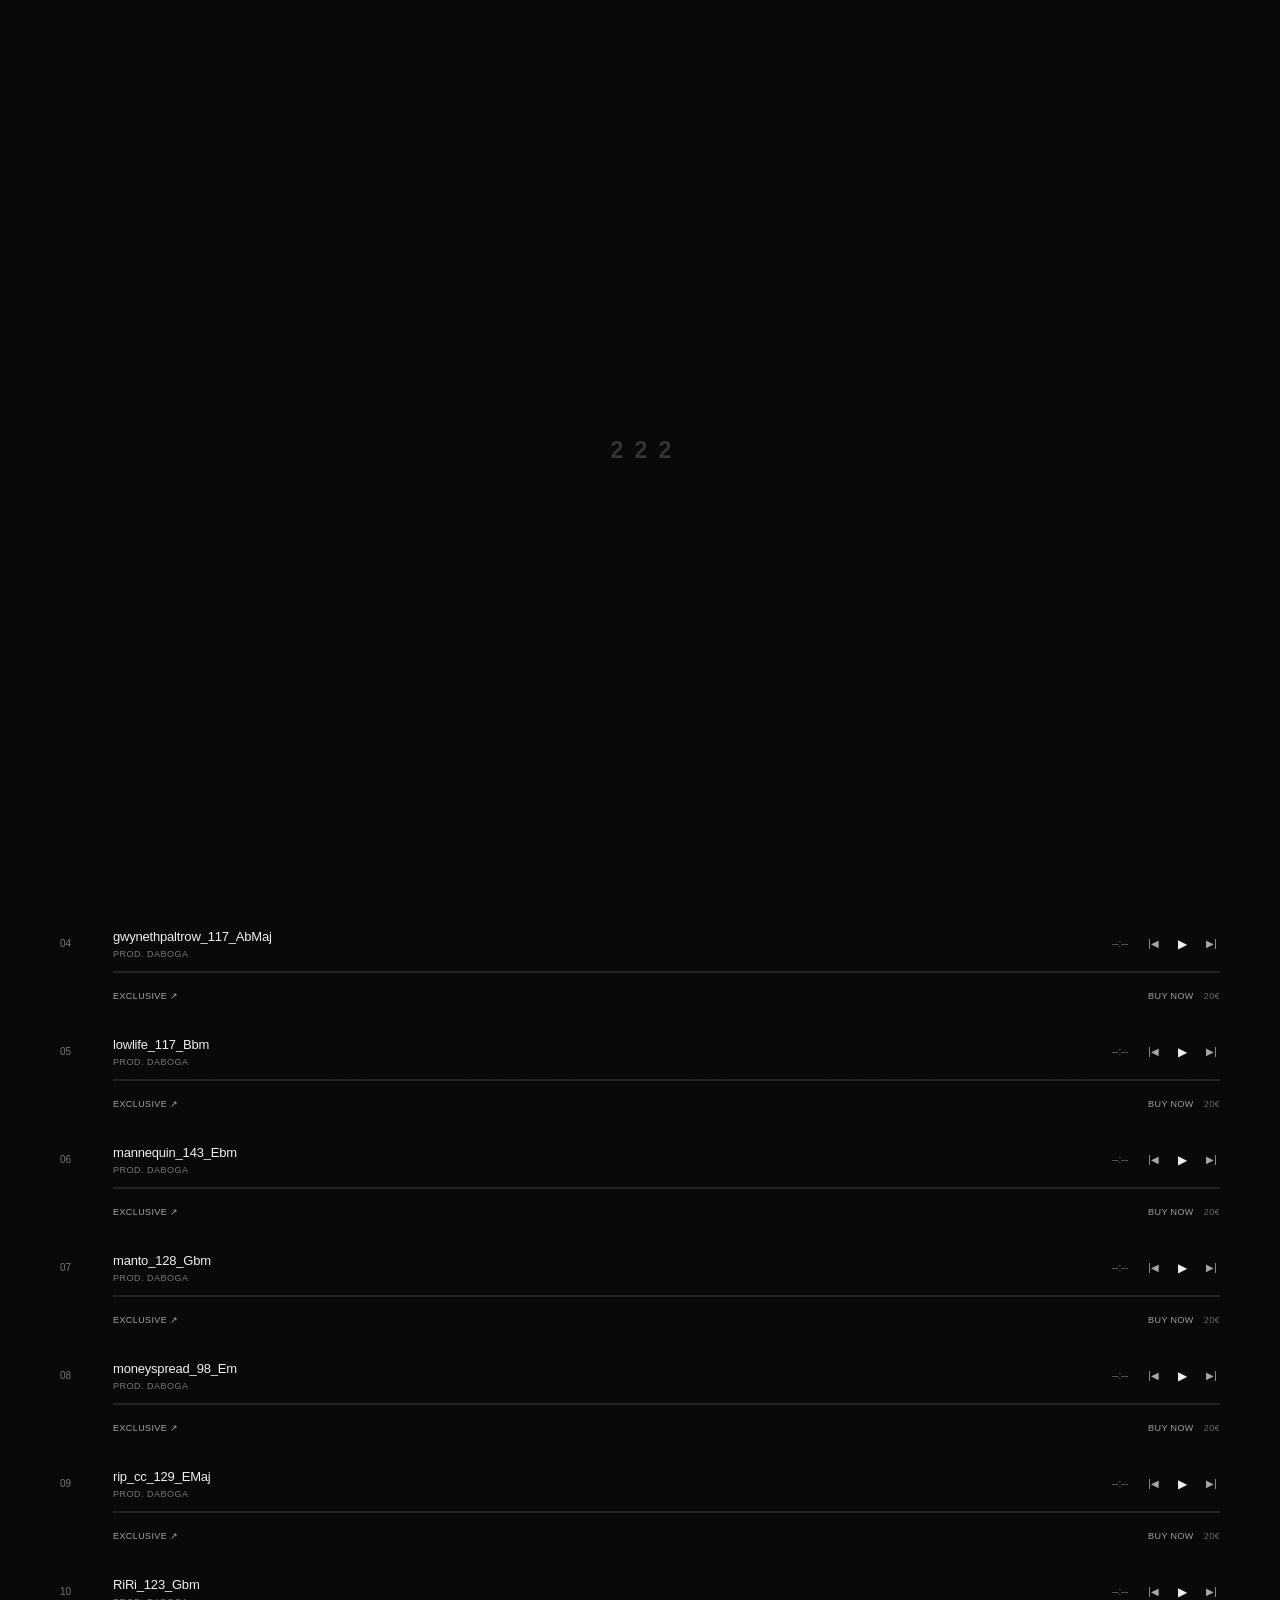
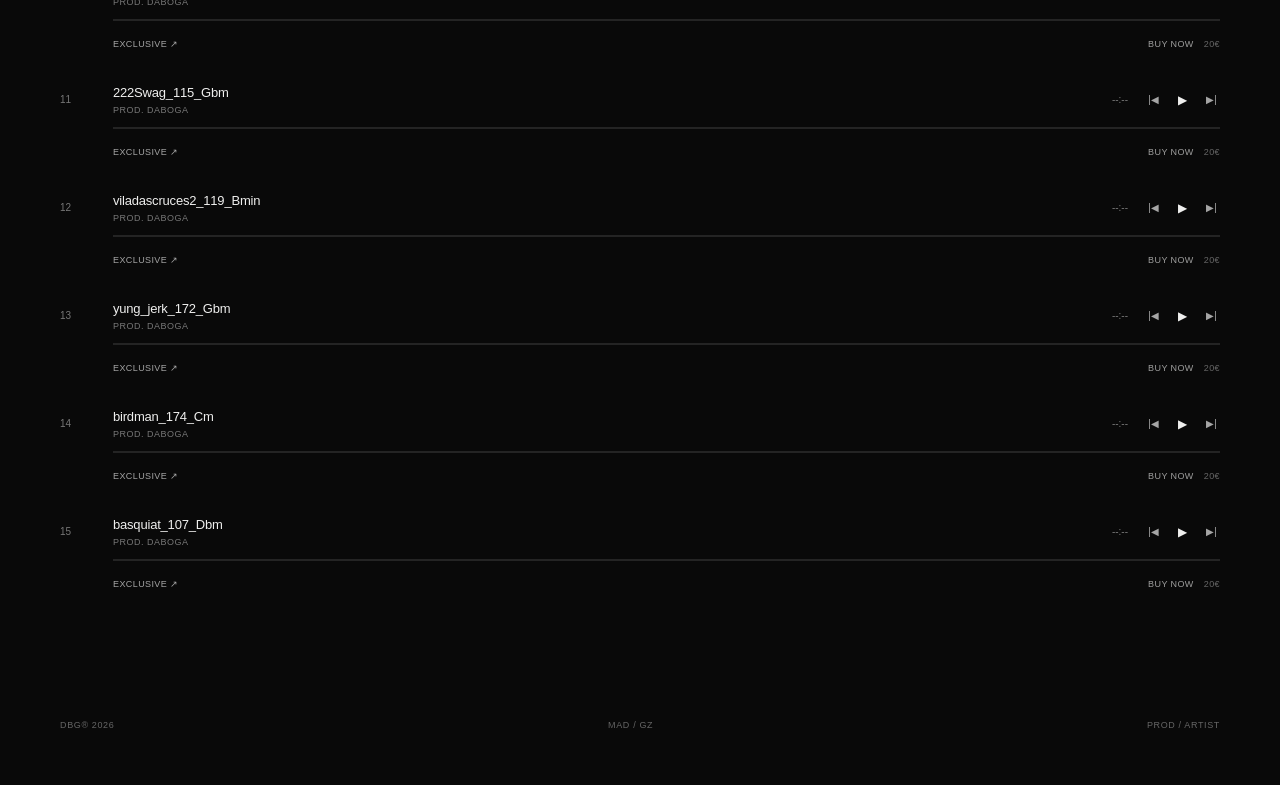
<file: beatmaking.html>
<!DOCTYPE html> 
<html lang="es">
<head>
  <meta charset="UTF-8">
  <meta name="viewport" content="width=device-width, initial-scale=1.0">
  <meta name="theme-color" content="#090909">
  <meta name="description" content="DABOGA® Beatmaking — Sounds, instrumentals and digital products.">
  <title>BEATMAKING — DABOGA®</title>

  <link rel="stylesheet" href="beatmaking.css">
  <link rel="stylesheet" href="site-loader.css">
</head>

<body class="beatmaking-page" data-section="beatmaking">

  <!-- GLOBAL LOADING SCREEN -->
  <div
    class="loading-screen"
    id="loadingScreen"
    aria-label="Loading"
    aria-hidden="false"
  >
    <div class="loading-numbers">
      <span>2</span>
      <span>2</span>
      <span>2</span>
    </div>
  </div>

  <main class="beatmaking">

    <!-- HEADER -->
    <header class="bm-header">
      <a href="index.html" class="bm-back">
        <span class="back-arrow">←</span>
        <span>EXIT</span>
      </a>

      <div class="bm-header-title">
        DABOGA® <span>/</span> BEATMAKING
      </div>

      <div class="bm-header-right">
        <span>DBG® 2026</span>
      </div>
    </header>

    <!-- GLOBAL NAVIGATION -->
    <nav class="site-navigation" aria-label="Main navigation">
      <a href="index.html">HOME</a>
      <a href="music.html">MUSIC</a>
      <a href="#" class="nav-unavailable" aria-disabled="true" data-unavailable="ARCHIVE">ARCHIVE</a>
      <a href="beatmaking.html" class="current" aria-current="page">BEATMAKING</a>
      <a href="daboga.html">DABOGA</a>
    </nav>

    <!-- MAIN CONTENT -->
    <section class="bm-content">

      <div class="bm-intro">
        <div class="bm-eyebrow">DIGITAL PRODUCT ARCHIVE / 001</div>
        <h1>BEATMAKING<span>®</span></h1>
        <div class="bm-subtitle">SOUNDS / INSTRUMENTALS / MATERIAL</div>
      </div>

      <!-- CATEGORY NAVIGATION -->
      <nav class="category-nav" aria-label="Product categories">
        <button class="category-button active" data-category="beats">
          BEATS <span>15</span>
        </button>
        <button class="category-button" data-category="loops">
          LOOPS <span>09</span>
        </button>
        <button class="category-button" data-category="serum">
          SERUM KIT <span>01</span>
        </button>
        <button class="category-button" data-category="oneshot">
          ONESHOT KIT <span>01</span>
        </button>
      </nav>

      <!-- BEATS -->
      <section class="category-panel active" id="panel-beats">
        <div class="section-heading">
          <div>
            <div class="section-index">01 / INSTRUMENTALS</div>
            <h2>BEATS</h2>
          </div>
          <button class="info-button" data-info="beats" aria-label="Beat purchase information">
            INFO<span>!</span>
          </button>
        </div>

        <div class="product-list" id="beatsContainer"></div>
      </section>

      <!-- LOOPS -->
      <section class="category-panel" id="panel-loops">
        <div class="section-heading">
          <div>
            <div class="section-index">02 / AUDIO MATERIAL</div>
            <h2>LOOPS</h2>
          </div>
          <button class="info-button" data-info="loops" aria-label="Loop purchase information">
            INFO<span>!</span>
          </button>
        </div>

        <div class="product-list" id="loopsContainer"></div>
      </section>

      <!-- SERUM KIT -->
      <section class="category-panel" id="panel-serum">
        <div class="section-heading">
          <div>
            <div class="section-index">03 / SYNTHESIS</div>
            <h2>SERUM KIT</h2>
          </div>
          <button class="info-button" data-info="serum" aria-label="Serum kit purchase information">
            INFO<span>!</span>
          </button>
        </div>

        <div class="kit-card">
          <div class="kit-visual">
            <img src="images/ETHERKITT_COVER.png" alt="ETHERKITT cover">
          </div>
          <div class="kit-description">
            <div class="kit-label">DIGITAL PRESET COLLECTION / SERUM 2</div>
            <h3>ETHERKITT [SERUM 2]</h3>
            <p>17 PRESETS / SERUM 2</p>
            <div class="kit-price">4,99€</div>
          </div>
          <div class="kit-action">
            <button class="buy-button" disabled>BUY NOW <span>4,99€</span></button>
            <div class="kit-note">NO PREVIEW AVAILABLE</div>
          </div>
        </div>

        <div class="kit-footnote">
          <span>FORMAT / SERUM 2 PRESETS</span>
          <span>1 FILE(S) / DIGITAL DOWNLOAD</span>
        </div>
      </section>

      <!-- ONESHOT KIT -->
      <section class="category-panel" id="panel-oneshot">
        <div class="section-heading">
          <div>
            <div class="section-index">04 / SAMPLE COLLECTION</div>
            <h2>ONESHOT KIT</h2>
          </div>
          <button class="info-button" data-info="oneshot" aria-label="Oneshot kit purchase information">
            INFO<span>!</span>
          </button>
        </div>

        <div class="kit-card">
          <div class="kit-visual">
            <img src="images/22YRS_COVER.jpeg" alt="22YRS Oneshot Kit cover">
          </div>
          <div class="kit-description">
            <div class="kit-label">DIGITAL SAMPLE COLLECTION</div>
            <h3>22YRS ONESHOT KITT</h3>
            <p>35 WAV FILES / ZIP</p>
            <div class="kit-price">4,99€</div>
          </div>
          <div class="kit-action">
            <button class="buy-button" disabled>BUY NOW <span>4,99€</span></button>
            <div class="kit-note">NO PREVIEW AVAILABLE</div>
          </div>
        </div>

        <div class="kit-footnote">
          <span>FORMAT / WAV</span>
          <span>ZIP / DIGITAL DOWNLOAD</span>
        </div>
      </section>

      <!-- BOTTOM INFORMATION -->
      <div class="bm-bottom">
        <span>DBG® 2026</span>
        <span>MAD / GZ</span>
        <span>PROD / ARTIST</span>
      </div>

    </section>
  </main>

  <!-- INFO POPUP -->
  <div class="info-overlay" id="infoOverlay" aria-hidden="true">
    <section
      class="info-window"
      role="dialog"
      aria-modal="true"
      aria-labelledby="infoTitle"
    >
      <div class="window-titlebar">
        <span id="infoTitle">DABOGA® / INFORMATION</span>
        <button class="window-close" id="closeInfo" aria-label="Close">×</button>
      </div>

      <div class="window-content">
        <div class="window-eyebrow">PURCHASE INFORMATION / 001</div>
        <div id="infoBody"></div>
        <div class="window-footer">
          <span>DBG® DIGITAL ARCHIVE</span>
          <button id="confirmInfo">CLOSE</button>
        </div>
      </div>
    </section>
  </div>

  <!-- INTERFACE INTERACTIONS -->
  <script src="beatmaking.js"></script>

  <!-- GLOBAL LOADER -->
  <script src="site-loader.js"></script>

</body>
</html>
</file>
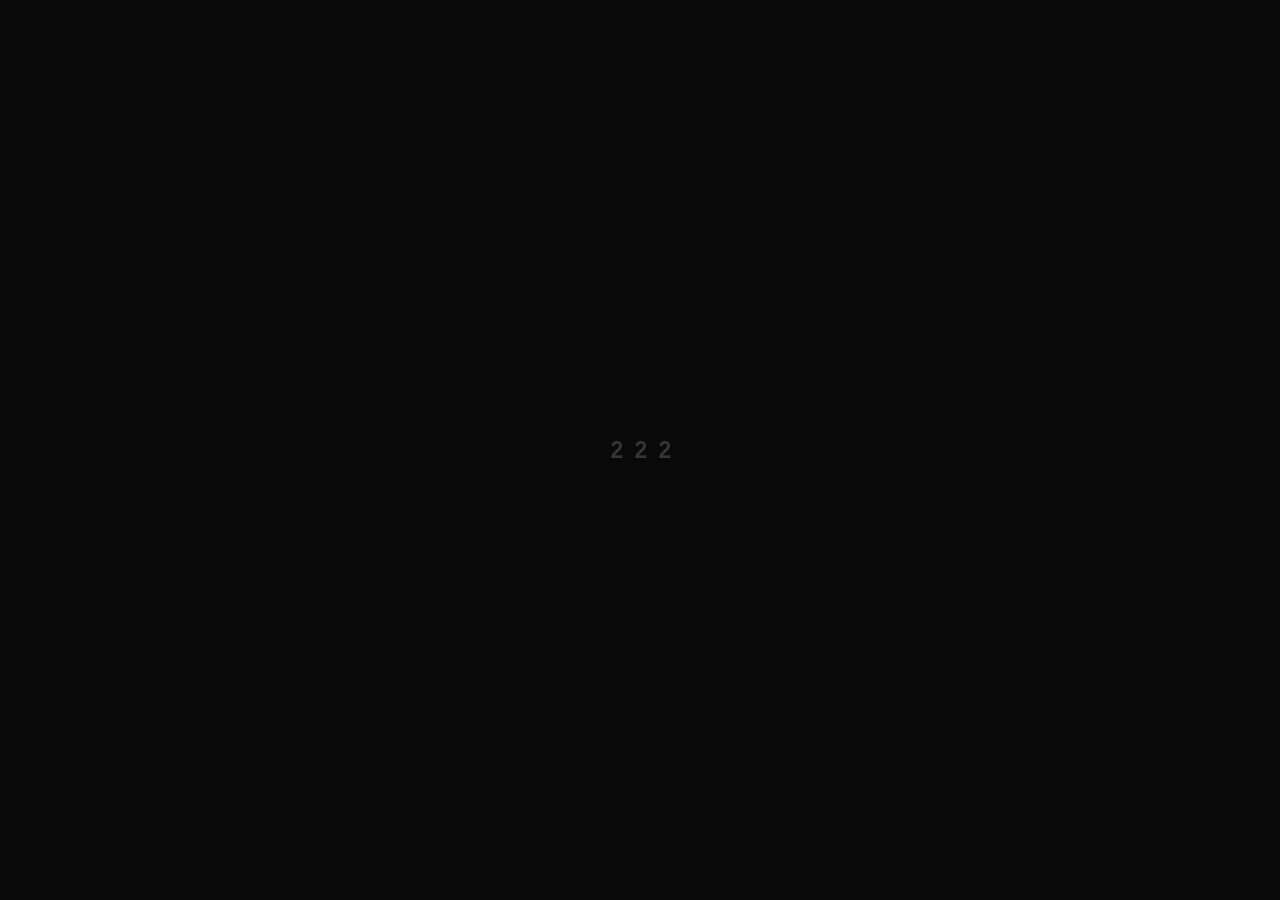
<file: daboga.html>
<!DOCTYPE html>
<html lang="es">
<head>
  <meta charset="UTF-8">
  <meta name="viewport" content="width=device-width, initial-scale=1.0">
  <meta name="theme-color" content="#090909">

  <title>DABOGA®</title>

  <link rel="stylesheet" href="style.css">
  <link rel="stylesheet" href="daboga.css">
  <link rel="stylesheet" href="site-loader.css">
</head>

<body data-section="daboga">

  <!-- PANTALLA DE CARGA -->
  <div
    class="loading-screen"
    id="loadingScreen"
    aria-label="Loading"
    aria-hidden="false"
  >
    <div class="loading-numbers" aria-hidden="true">
      <span>2</span>
      <span>2</span>
      <span>2</span>
    </div>
  </div>

  <div class="site profile-site">

    <!-- NAVEGACIÓN PRINCIPAL -->
    <nav class="nav" aria-label="Navegación principal">

      <div class="nav-links">

        <a href="index.html">HOME</a>

        <a href="#" aria-disabled="true" tabindex="-1">MUSIC</a>

        <a href="#" aria-disabled="true" tabindex="-1">ARCHIVE</a>

        <a href="beatmaking.html">BEATMAKING</a>

        <a
          href="daboga.html"
          class="active"
          aria-current="page"
        >DABOGA</a>

      </div>

      <div class="nav-mark" aria-hidden="true">®</div>

    </nav>

    <!-- PERFIL DEL ARTISTA -->
    <main class="profile-main">

      <section class="artist-profile" aria-label="Perfil de DaBoga">

        <div class="profile-photo-wrap">

          <img
            class="profile-photo"
            src="images/DABOGA_PROFILEPIC.jpeg"
            alt="Retrato de DaBoga en blanco y negro"
          >

        </div>

        <div class="profile-copy">

          <h1 class="profile-title">
            DABOGA<span>®</span>
          </h1>

          <p class="artist-bio">
            DaBoga es un artista y productor madrileño con raíces gallegas
            en activo desde principios de 2023. Temas como el amor, la
            nostalgia o la moda se han ido transformando a lo largo de
            proyectos casi autobiográficos en los que el digicore, el
            rage y el cloudrap se solapan para dar cabida a un espacio
            sonoro que hoy es su identidad.
          </p>

          <section class="profile-socials" aria-label="Música y redes">

            <a
              class="social-link"
              href="https://open.spotify.com/intl-es/artist/4sbotutl9AMCFZ6qiC0CzH?si=Byosd8zjRayhvWLXfHbSRw"
              aria-label="Escuchar DaBoga en Spotify"
              target="_blank"
              rel="noopener noreferrer"
            >
              <img src="images/SPOTIFY_LOGO.jpg" alt="Spotify">
            </a>

            <a
              class="social-link"
              href="https://www.instagram.com/burberryangel_/"
              aria-label="Seguir a DaBoga en Instagram"
              target="_blank"
              rel="noopener noreferrer"
            >
              <img src="images/INSTAGRAM_LOGO.jpg" alt="Instagram">
            </a>

          </section>

        </div>

      </section>

    </main>

    <!-- INFORMACIÓN INFERIOR -->
    <footer class="bottom-info" aria-label="Información">

      <span>DBG® 2026</span>

      <span>MAD / GZ</span>

      <span>PROD / ARTIST</span>

    </footer>

  </div>

  <script src="site-loader.js"></script>

</body>
</html>
</file>
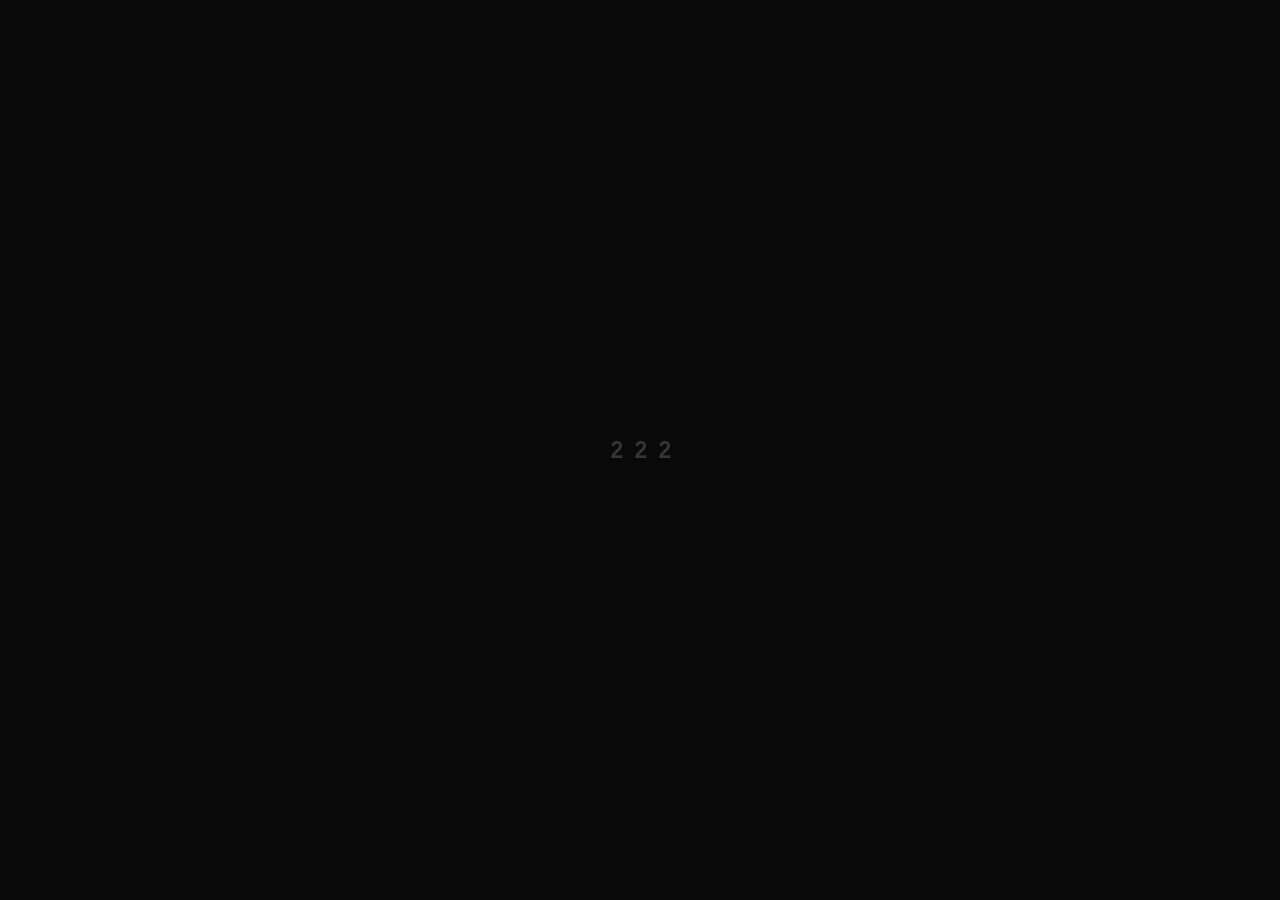
<file: music.html>
<!DOCTYPE html>
<html lang="es">

<head>
    <meta charset="UTF-8">
    <meta name="viewport" content="width=device-width, initial-scale=1.0">
    <meta name="theme-color" content="#090909">
    <meta name="description" content="DABOGA® MUSIC — White Bronco.">

    <title>MUSIC — DABOGA®</title>

    <link rel="stylesheet" href="style.css">
    <link rel="stylesheet" href="music.css">
    <link rel="stylesheet" href="site-loader.css">
</head>

<body class="music-page" data-section="music">

    <!-- GLOBAL LOADER -->
    <div
        class="loading-screen is-pending"
        id="loadingScreen"
        aria-label="Loading"
        aria-hidden="true"
    >
        <div class="loading-numbers" aria-hidden="true">
            <span>2</span>
            <span>2</span>
            <span>2</span>
        </div>
    </div>

    <div class="site">

        <!-- GLOBAL NAVIGATION -->
        <nav class="nav" aria-label="Navegación principal">

            <div class="nav-links">

                <a href="index.html">HOME</a>

                <a href="music.html" class="active" aria-current="page">MUSIC</a>

                <a
                    href="#"
                    class="nav-unavailable"
                    aria-disabled="true"
                    tabindex="-1"
                    data-unavailable="ARCHIVE"
                >ARCHIVE</a>

                <a href="beatmaking.html">BEATMAKING</a>

                <a href="daboga.html">DABOGA</a>

            </div>

            <div class="nav-mark" aria-hidden="true">®</div>

        </nav>

        <!-- MUSIC CONTENT -->
        <main class="music-content">

            <header class="music-heading">
                <span>MUSIC / 001</span>
                <span>DABOGA® RELEASES</span>
            </header>

            <section class="release">

                <!-- COVER -->
                <div class="release-cover">
                    <img
                        src="images/WHITEBRONCO_COVER.jpeg"
                        alt="White Bronco — Single cover"
                    >
                </div>

                <!-- RELEASE INFORMATION -->
                <div class="release-information">

                    <div class="release-eyebrow">
                        UPCOMING RELEASE / 001
                    </div>

                    <a
                        class="release-title"
                        href="https://distrokid.com/hyperfollow/daboga/white-bronco-2?ref=release"
                        target="_blank"
                        rel="noopener noreferrer"
                        aria-label="Pre-save White Bronco by DaBoga, F€NT and Keruviin"
                    >
                        <h1>White Bronco</h1>
                        <span class="release-artists">
                            DaBoga, F€NT, Keruviin ↗
                        </span>
                    </a>

                    <div class="release-divider"></div>

                    <!-- RELEASE CALENDAR -->
                    <div class="release-calendar">

                        <div class="calendar-heading">
                            <span>NOVEMBER</span>
                            <span>2026</span>
                        </div>

                        <div class="calendar-grid calendar-weekdays">
                            <span>M</span>
                            <span>T</span>
                            <span>W</span>
                            <span>T</span>
                            <span>F</span>
                            <span>S</span>
                            <span>S</span>
                        </div>

                        <div class="calendar-grid calendar-days">

                            <span class="empty"></span>
                            <span class="empty"></span>
                            <span class="empty"></span>
                            <span class="empty"></span>
                            <span class="empty"></span>
                            <span class="empty"></span>
                            <span>1</span>

                            <span>2</span>
                            <span>3</span>
                            <span>4</span>
                            <span>5</span>
                            <span>6</span>
                            <span>7</span>
                            <span>8</span>

                            <span>9</span>
                            <span>10</span>
                            <span>11</span>
                            <span>12</span>
                            <span>13</span>
                            <span>14</span>
                            <span>15</span>

                            <span>16</span>
                            <span>17</span>
                            <span>18</span>
                            <span>19</span>
                            <span class="release-day" aria-label="20 November, release date">20</span>
                            <span>21</span>
                            <span>22</span>

                            <span>23</span>
                            <span>24</span>
                            <span>25</span>
                            <span>26</span>
                            <span>27</span>
                            <span>28</span>
                            <span>29</span>

                            <span>30</span>

                        </div>

                    </div>

                    <div class="release-date-label">
                        OUT NOVEMBER 20, 2026
                    </div>

                </div>

            </section>

            <footer class="music-footer">
                <span>DBG® 2026</span>
                <span>MAD / GZ</span>
                <span>PROD / ARTIST</span>
            </footer>

        </main>

    </div>

    <!-- ARCHIVE BLOCKING -->
    <script>
        document.querySelectorAll(".nav-unavailable").forEach(link => {
            link.addEventListener("click", event => {
                event.preventDefault();
            });
        });
    </script>

    <!-- GLOBAL LOADER -->
    <script src="site-loader.js"></script>

</body>
</html>
</file>
<file: beatmaking.css>
/* =========================================================
   DABOGA® — BEATMAKING 
   Visual system
   ========================================================= */

/* RESET */

*,
*::before,
*::after {
  box-sizing: border-box;
}

html {
  min-height: 100%;
  background: #090909;
  scroll-behavior: smooth;
}

body {
  margin: 0;
  min-width: 320px;
  min-height: 100vh;
  overflow-x: hidden;
  background: #090909;
  color: #efefee;
  font-family: "Arial Narrow", "Archivo Narrow", Arial, sans-serif;
  -webkit-font-smoothing: antialiased;
}

button,
a {
  font: inherit;
}

button {
  color: inherit;
}

a {
  color: inherit;
  text-decoration: none;
}

button:focus-visible,
a:focus-visible {
  outline: 1px solid #efefee;
  outline-offset: 5px;
}

/* =========================================================
   MAIN BACKGROUND
   ========================================================= */

.beatmaking {
  position: relative;
  isolation: isolate;
  min-height: 100vh;
  background: #090909;
}

.beatmaking::before {
  content: "";
  position: fixed;
  inset: -20%;
  z-index: -1;
  pointer-events: none;
  opacity: .025;
  background-image: url("data:image/svg+xml,%3Csvg viewBox='0 0 180 180' xmlns='http://www.w3.org/2000/svg'%3E%3Cfilter id='n'%3E%3CfeTurbulence type='fractalNoise' baseFrequency='.72' numOctaves='3' stitchTiles='stitch'/%3E%3C/filter%3E%3Crect width='100%25' height='100%25' filter='url(%23n)' opacity='.55'/%3E%3C/svg%3E");
  background-size: 180px 180px;
}

/* =========================================================
   HEADER
   ========================================================= */

.bm-header {
  position: relative;
  z-index: 10;
  width: 100%;
  min-height: 66px;
  display: grid;
  grid-template-columns: 1fr 1fr 1fr;
  align-items: center;
  padding: 0 4vw;
}

.bm-back {
  display: inline-flex;
  align-items: center;
  gap: 9px;
  width: max-content;
  color: #efefee;
  font-size: 11px;
  font-weight: 500;
  letter-spacing: .025em;
  opacity: .75;
  transition: opacity .2s ease;
}

.bm-back:hover {
  opacity: 1;
}

.back-arrow {
  font-size: 16px;
}

.bm-header-title {
  justify-self: center;
  color: #efefee;
  font-size: 12px;
  font-weight: 600;
  letter-spacing: -.035em;
  white-space: nowrap;
}

.bm-header-title span {
  padding: 0 4px;
  opacity: .45;
}

.bm-header-right {
  justify-self: end;
  color: #efefee;
  font-size: 10px;
  letter-spacing: .04em;
  opacity: .55;
}

/* =========================================================
   GLOBAL NAVIGATION
   ========================================================= */

.site-navigation {
  position: relative;
  z-index: 10;
  display: flex;
  align-items: center;
  justify-content: center;
  flex-wrap: wrap;
  gap: clamp(18px, 3.2vw, 44px);
  width: 100%;
  padding: 13px 4vw 22px;
}

.site-navigation a {
  position: relative;
  color: #efefee;
  font-size: 11px;
  font-weight: 500;
  letter-spacing: -.015em;
  opacity: .55;
  transition: opacity .2s ease;
}

.site-navigation a:hover,
.site-navigation a.current {
  opacity: 1;
}

.site-navigation a.current::after {
  content: "";
  position: absolute;
  left: 0;
  right: 0;
  bottom: -6px;
  height: 1px;
  background: #efefee;
}

.site-navigation .nav-unavailable {
  cursor: default;
  opacity: .28;
}

/* =========================================================
   CONTENT
   ========================================================= */

.bm-content {
  width: min(100% - 8vw, 1160px);
  margin: 0 auto;
  padding: 58px 0 35px;
}

.bm-intro {
  margin-bottom: 54px;
}

.bm-eyebrow {
  margin-bottom: 17px;
  color: #858585;
  font-size: 10px;
  font-weight: 500;
  letter-spacing: .11em;
}

.bm-intro h1 {
  margin: 0;
  color: #efefee;
  font-size: clamp(58px, 10vw, 132px);
  font-weight: 600;
  line-height: .78;
  letter-spacing: -.095em;
}

.bm-intro h1 span {
  display: inline-block;
  margin-left: 5px;
  font-size: .25em;
  vertical-align: top;
  letter-spacing: -.02em;
}

.bm-subtitle {
  margin-top: 22px;
  color: #777;
  font-size: 10px;
  letter-spacing: .09em;
}

/* =========================================================
   CATEGORY NAVIGATION
   ========================================================= */

.category-nav {
  display: flex;
  align-items: center;
  flex-wrap: wrap;
  gap: 12px 30px;
  margin-bottom: 65px;
}

.category-button {
  position: relative;
  padding: 8px 0;
  border: 0;
  background: transparent;
  color: #777;
  font-size: 11px;
  font-weight: 500;
  letter-spacing: .015em;
  cursor: pointer;
  transition: color .2s ease;
}

.category-button span {
  margin-left: 4px;
  color: #626262;
  font-size: 9px;
}

.category-button:hover,
.category-button.active {
  color: #efefee;
}

.category-button.active span {
  color: #efefee;
}

/* =========================================================
   CATEGORY PANELS
   ========================================================= */

.category-panel {
  display: none;
  animation: panelAppear .35s ease both;
}

.category-panel.active {
  display: block;
}

@keyframes panelAppear {
  from {
    opacity: 0;
    transform: translateY(5px);
  }

  to {
    opacity: 1;
    transform: translateY(0);
  }
}

/* =========================================================
   SECTION HEADINGS
   ========================================================= */

.section-heading {
  display: flex;
  align-items: flex-end;
  justify-content: space-between;
  gap: 20px;
  margin-bottom: 42px;
}

.section-index {
  margin-bottom: 10px;
  color: #777;
  font-size: 10px;
  letter-spacing: .09em;
}

.section-heading h2 {
  margin: 0;
  color: #efefee;
  font-size: clamp(30px, 5vw, 53px);
  font-weight: 600;
  line-height: .9;
  letter-spacing: -.07em;
}

.info-button {
  padding: 8px 0;
  border: 0;
  background: transparent;
  color: #efefee;
  font-size: 11px;
  letter-spacing: .035em;
  cursor: pointer;
  opacity: .7;
  transition: opacity .2s ease;
}

.info-button:hover {
  opacity: 1;
}

.info-button span {
  margin-left: 2px;
}

/* =========================================================
   PRODUCT LIST
   ========================================================= */

.product-list {
  display: flex;
  flex-direction: column;
  width: 100%;
}

.beat-item,
.loop-item {
  position: relative;
  display: grid;
  grid-template-columns: 36px minmax(100px, 1fr) 58px auto;
  align-items: center;
  column-gap: 17px;
  row-gap: 12px;
  padding: 15px 0;
  transition: opacity .2s ease;
}

.beat-item:hover,
.loop-item:hover {
  opacity: .82;
}

.track-number {
  color: #777;
  font-size: 10px;
  font-variant-numeric: tabular-nums;
}

.track-content {
  min-width: 0;
}

.track-title {
  overflow: hidden;
  color: #efefee;
  font-size: 13px;
  font-weight: 500;
  letter-spacing: -.015em;
  text-overflow: ellipsis;
  white-space: nowrap;
}

.track-producer {
  margin-top: 5px;
  color: #777;
  font-size: 9px;
  letter-spacing: .055em;
}

.track-duration {
  color: #777;
  font-size: 10px;
  text-align: right;
  font-variant-numeric: tabular-nums;
}

.track-controls {
  display: flex;
  align-items: center;
  justify-content: flex-end;
  gap: 12px;
}

.player-control {
  display: inline-flex;
  align-items: center;
  justify-content: center;
  min-width: 17px;
  padding: 4px 0;
  border: 0;
  background: transparent;
  color: #a5a5a5;
  font-size: 10px;
  cursor: pointer;
  transition: color .2s ease, transform .2s ease;
}

.player-control:hover,
.player-control.is-playing {
  color: #fff;
}

.play-button {
  color: #efefee;
  font-size: 12px;
}

/* AUDIO PROGRESS */

.track-progress {
  grid-column: 2 / -1;
  width: 100%;
  height: 2px;
  overflow: hidden;
  background: rgba(239, 239, 238, .12);
  cursor: pointer;
}

.progress-fill {
  width: 0;
  height: 100%;
  background: #efefee;
  transition: width .1s linear;
}

/* =========================================================
   PRODUCT ACTIONS
   ========================================================= */

.track-actions {
  grid-column: 2 / -1;
  display: flex;
  align-items: center;
  justify-content: space-between;
  gap: 15px;
  min-height: 22px;
}

.exclusive-button {
  color: #a5a5a5;
  font-size: 9px;
  letter-spacing: .045em;
  transition: color .2s ease;
}

.exclusive-button:hover {
  color: #efefee;
}

.buy-button {
  display: inline-flex;
  align-items: center;
  gap: 10px;
  padding: 6px 0;
  border: 0;
  background: transparent;
  color: #efefee;
  font-size: 9px;
  letter-spacing: .045em;
  opacity: .65;
}

.buy-button span {
  color: #999;
}

.buy-button:disabled {
  cursor: not-allowed;
}

/* =========================================================
   KITS
   ========================================================= */

.kit-card {
  display: grid;
  grid-template-columns: minmax(110px, .7fr) minmax(180px, 1.7fr) auto;
  align-items: center;
  gap: 30px;
  padding: 28px 0;
}

.kit-visual {
  display: flex;
  align-items: center;
  justify-content: center;
  width: 100%;
  max-width: 190px;
  aspect-ratio: 1 / 1;
  overflow: hidden;
  background: #111;
  color: #efefee;
  font-size: clamp(28px, 5vw, 54px);
  font-weight: 600;
  letter-spacing: -.1em;
}

.kit-visual img {
  display: block;
  width: 100%;
  height: 100%;
  max-width: 100%;
  max-height: 100%;
  object-fit: cover;
  object-position: center;
}

.kit-description {
  min-width: 0;
}

.kit-label {
  margin-bottom: 13px;
  color: #777;
  font-size: 9px;
  letter-spacing: .075em;
}

.kit-description h3 {
  margin: 0 0 9px;
  color: #efefee;
  font-size: clamp(19px, 3vw, 27px);
  font-weight: 500;
  letter-spacing: -.045em;
}

.kit-description p {
  margin: 0;
  color: #888;
  font-size: 10px;
  letter-spacing: .04em;
}

.kit-price {
  margin-top: 19px;
  color: #efefee;
  font-size: 13px;
}

.kit-action {
  display: flex;
  flex-direction: column;
  align-items: flex-end;
  gap: 10px;
}

.kit-action .buy-button {
  padding: 10px 0;
}

.kit-note {
  color: #666;
  font-size: 8px;
  letter-spacing: .05em;
  text-align: right;
}

.kit-footnote {
  display: flex;
  justify-content: space-between;
  gap: 15px;
  margin-top: 24px;
  color: #666;
  font-size: 9px;
  letter-spacing: .055em;
}

/* =========================================================
   BOTTOM INFORMATION
   ========================================================= */

.bm-bottom {
  display: flex;
  align-items: center;
  justify-content: space-between;
  gap: 15px;
  margin-top: 95px;
  padding: 15px 0 20px;
  color: #666;
  font-size: 9px;
  letter-spacing: .07em;
}

/* =========================================================
   INFO WINDOW
   ========================================================= */

.info-overlay {
  position: fixed;
  inset: 0;
  z-index: 1000;
  display: flex;
  align-items: center;
  justify-content: center;
  padding: 22px;
  background: rgba(0, 0, 0, .76);
  opacity: 0;
  visibility: hidden;
  transition: opacity .2s ease, visibility .2s ease;
}

.info-overlay.is-open {
  opacity: 1;
  visibility: visible;
}

.info-window {
  width: min(100%, 510px);
  max-height: min(80vh, 650px);
  overflow: auto;
  background: #e9e9e9;
  color: #171717;
  box-shadow: 0 20px 80px rgba(0, 0, 0, .5);
  transform: translateY(8px);
  transition: transform .2s ease;
}

.info-overlay.is-open .info-window {
  transform: translateY(0);
}

.window-titlebar {
  display: flex;
  align-items: center;
  justify-content: space-between;
  min-height: 34px;
  padding: 0 12px;
  background: #d5d5d5;
  color: #222;
  font-family: Arial, sans-serif;
  font-size: 10px;
  font-weight: 600;
}

.window-close {
  display: flex;
  align-items: center;
  justify-content: center;
  width: 22px;
  height: 22px;
  padding: 0;
  border: 0;
  background: transparent;
  color: #222;
  font-size: 19px;
  cursor: pointer;
}

.window-content {
  padding: 25px;
  font-family: Arial, sans-serif;
}

.window-eyebrow {
  margin-bottom: 17px;
  color: #777;
  font-size: 9px;
  letter-spacing: .07em;
}

#infoBody {
  color: #222;
  font-size: 12px;
  line-height: 1.65;
}

#infoBody h3 {
  margin: 0 0 12px;
  font-size: 16px;
}

#infoBody p {
  margin: 0 0 12px;
}

#infoBody ul {
  padding-left: 18px;
}

.window-footer {
  display: flex;
  align-items: center;
  justify-content: space-between;
  gap: 15px;
  margin-top: 25px;
  color: #777;
  font-size: 9px;
}

.window-footer button {
  padding: 7px 13px;
  border: 1px solid #888;
  background: #e9e9e9;
  color: #222;
  font-family: Arial, sans-serif;
  font-size: 9px;
  cursor: pointer;
}

/* =========================================================
   RESPONSIVE — TABLET
   ========================================================= */

@media (max-width: 800px) {
  .bm-content {
    width: calc(100% - 9vw);
    padding-top: 45px;
  }

  .bm-intro {
    margin-bottom: 45px;
  }

  .category-nav {
    gap: 12px 23px;
    margin-bottom: 52px;
  }

  .beat-item,
  .loop-item {
    grid-template-columns: 28px minmax(80px, 1fr) 48px auto;
    column-gap: 12px;
  }

  .kit-card {
    grid-template-columns: 110px minmax(120px, 1fr);
    gap: 22px;
  }

  .kit-visual {
    max-width: 110px;
  }

  .kit-action {
    grid-column: 2;
    align-items: flex-start;
  }

  .kit-note {
    text-align: left;
  }
}

/* =========================================================
   RESPONSIVE — MOBILE
   ========================================================= */

@media (max-width: 560px) {
  .bm-header {
    min-height: 58px;
    padding: 0 5vw;
  }

  .bm-header-title {
    font-size: 10px;
  }

  .bm-header-right {
    font-size: 9px;
  }

  .site-navigation {
    justify-content: space-between;
    gap: 12px;
    padding: 12px 5vw 20px;
  }

  .site-navigation a {
    font-size: 9px;
  }

  .bm-content {
    width: 90%;
    padding-top: 40px;
  }

  .bm-intro {
    margin-bottom: 40px;
  }

  .bm-intro h1 {
    font-size: clamp(54px, 14vw, 82px);
  }

  .bm-eyebrow,
  .bm-subtitle {
    font-size: 9px;
  }

  .category-nav {
    gap: 10px 19px;
    margin-bottom: 45px;
  }

  .category-button {
    font-size: 10px;
  }

  .section-heading {
    margin-bottom: 30px;
  }

  .section-heading h2 {
    font-size: 36px;
  }

  .beat-item,
  .loop-item {
    grid-template-columns: 23px minmax(0, 1fr) 42px;
    column-gap: 10px;
    row-gap: 10px;
    padding: 13px 0;
  }

  .track-number {
    font-size: 9px;
  }

  .track-title {
    font-size: 12px;
  }

  .track-producer {
    font-size: 8px;
  }

  .track-duration {
    font-size: 9px;
  }

  .track-controls {
    grid-column: 2 / -1;
    grid-row: 2;
    justify-content: flex-start;
    gap: 18px;
  }

  .track-progress {
    grid-column: 2 / -1;
    grid-row: 3;
  }

  .track-actions {
    grid-column: 2 / -1;
    grid-row: 4;
  }

  .player-control {
    font-size: 11px;
  }

  .exclusive-button,
  .buy-button {
    font-size: 8px;
  }

  .kit-card {
    grid-template-columns: 78px minmax(0, 1fr);
    gap: 17px;
    padding: 20px 0;
  }

  .kit-visual {
    max-width: 78px;
    font-size: 27px;
  }

  .kit-label {
    font-size: 8px;
  }

  .kit-description h3 {
    font-size: 18px;
  }

  .kit-description p {
    font-size: 9px;
  }

  .kit-price {
    margin-top: 12px;
  }

  .kit-action {
    grid-column: 2;
  }

  .kit-footnote {
    flex-direction: column;
    gap: 8px;
    font-size: 8px;
  }

  .bm-bottom {
    flex-wrap: wrap;
    margin-top: 65px;
    font-size: 8px;
  }

  .window-content {
    padding: 19px;
  }
}

/* =========================================================
   REDUCED MOTION
   ========================================================= */

@media (prefers-reduced-motion: reduce) {
  *,
  *::before,
  *::after {
    scroll-behavior: auto !important;
    animation-duration: .01ms !important;
    animation-iteration-count: 1 !important;
    transition-duration: .01ms !important;
  }
}
</file>
<file: site-loader.css>
/* =========================================================
   DABOGA® — GLOBAL LOADER
   Original Beatmaking loading animation
   ========================================================= */

.loading-screen {
    position: fixed;
    inset: 0;
    z-index: 99999;

    display: flex;
    align-items: center;
    justify-content: center;

    background: #090909;

    opacity: 1;
    visibility: visible;

    transition:
        opacity .5s ease,
        visibility .5s ease;
}

.loading-screen.is-pending {
    opacity: 0;
    visibility: hidden;
    pointer-events: none;
}

.loading-screen.is-hidden {
    opacity: 0;
    visibility: hidden;
    pointer-events: none;
}

.loading-numbers {
    display: flex;
    align-items: center;
    justify-content: center;
    gap: 13px;

    color: #343434;
    font-family: Arial, sans-serif;
    font-size: 23px;
    font-weight: 600;
    letter-spacing: -.08em;
    line-height: 1;
}

.loading-numbers span {
    animation: loadingPulse 1.05s ease-in-out infinite;
}

.loading-numbers span:nth-child(2) {
    animation-delay: .2s;
}

.loading-numbers span:nth-child(3) {
    animation-delay: .4s;
}

@keyframes loadingPulse {
    0%, 100% {
        color: #343434;
    }

    50% {
        color: #efefee;
    }
}

@media (prefers-reduced-motion: reduce) {
    .loading-numbers span {
        animation: none;
        color: #efefee;
    }

    .loading-screen {
        transition: none;
    }
}
</file>
<file: style.css>
/* =========================================================
  DABOGA
  FUNDAMENTAL VISUAL SYSTEM
  ========================================================= */

* {
    margin: 0;
    padding: 0;
    box-sizing: border-box;
}

html,
body {
    width: 100%;
    min-height: 100%;
}

html {
    background: #090909;
}

body {
    background: #090909;
    color: #efefee;

    font-family:
        "Arial Narrow",
        "Archivo Narrow",
        Arial,
        sans-serif;

    overflow-x: hidden;
}


/* =========================================================
  SITE
  ========================================================= */

.site {
    position: relative;

    width: 100%;
    min-height: 100vh;

    background: #090909;
}


/* =========================================================
  HOME
  ========================================================= */

.home {
    position: relative;

    width: 100%;
    min-height: 100vh;

    overflow: hidden;

    background:
        radial-gradient(
            ellipse at 50% 48%,
            rgba(255,255,255,.018) 0%,
            rgba(255,255,255,.006) 35%,
            transparent 72%
        ),
        #090909;
}


/* =========================================================
  MATERIAL / BACKGROUND TEXTURE
  ========================================================= */

.surface {
    position: absolute;
    inset: 0;

    z-index: 1;

    pointer-events: none;

    background:
        radial-gradient(
            ellipse at 25% 35%,
            rgba(255,255,255,.014),
            transparent 42%
        ),
        radial-gradient(
            ellipse at 78% 62%,
            rgba(255,255,255,.010),
            transparent 44%
        );

    opacity: .9;
}


/* =========================================================
  GRAIN
  ========================================================= */

.grain {
    position: absolute;
    inset: -20%;

    z-index: 2;

    pointer-events: none;

    opacity: .025;

    background-image:
        url("data:image/svg+xml,%3Csvg viewBox='0 0 180 180' xmlns='http://www.w3.org/2000/svg'%3E%3Cfilter id='n'%3E%3CfeTurbulence type='fractalNoise' baseFrequency='.72' numOctaves='3' stitchTiles='stitch'/%3E%3C/filter%3E%3Crect width='100%25' height='100%25' filter='url(%23n)' opacity='.55'/%3E%3C/svg%3E");

    background-size: 180px 180px;
}


/* =========================================================
  NAVIGATION
  ========================================================= */

.nav {
    position: absolute;

    top: 0;
    left: 0;

    z-index: 20;

    width: 100%;
    height: 58px;

    display: flex;

    align-items: center;
    justify-content: space-between;

    padding: 0 4vw;

    border-bottom:
        1px solid rgba(255,255,255,.09);
}


.nav-links {
    display: flex;

    align-items: center;

    gap: 32px;

    width: max-content;
}


.nav a {
    position: relative;

    display: inline-block;

    color: #efefee;

    text-decoration: none;

    font-family:
        "Arial Narrow",
        "Archivo Narrow",
        Arial,
        sans-serif;

    font-size: 12px;

    font-weight: 500;

    line-height: 1;

    letter-spacing: -.035em;

    opacity: .88;
}


.nav a::after {
    content: "";

    position: absolute;

    left: 0;
    bottom: -7px;

    width: 0;
    height: 1px;

    background: #efefee;

    transition: width .25s ease;
}


.nav a:hover::after,
.nav a.active::after {
    width: 100%;
}


/* =========================================================
  ARCHIVE
  UNAVAILABLE NAVIGATION
  ========================================================= */

.nav a.nav-unavailable {
    cursor: not-allowed;

    opacity: .65;

    text-decoration: none;
}


/* No hover underline on unavailable links */

.nav a.nav-unavailable::after {
    display: none;
}


/* Yellow warning tape */

.nav a.nav-unavailable::before {
    content: "COMING SOON";

    position: absolute;

    left: 50%;
    top: 50%;

    z-index: 10;

    transform: translate(-50%, -50%) rotate(-12deg);

    padding: 4px 7px;

    color: #090909;

    background:
        repeating-linear-gradient(
            135deg,
            #f2d34f 0,
            #f2d34f 7px,
            #090909 7px,
            #090909 10px
        );

    font-family: Arial, sans-serif;

    font-size: 7px;

    font-weight: 800;

    letter-spacing: .06em;

    white-space: nowrap;

    pointer-events: none;
}


.nav-mark {
    color: #efefee;

    font-family:
        "Arial Narrow",
        "Archivo Narrow",
        Arial,
        sans-serif;

    font-size: 13px;

    font-weight: 500;

    line-height: 1;

    opacity: .88;
}


/* =========================================================
  MAIN COMPOSITION
  ========================================================= */

.content {
    position: relative;

    z-index: 5;

    width: 100%;
    height: 100vh;
    min-height: 100svh;

    display: grid;

    /*
       FUNDAMENTAL AXIS

       DABOGA                  IMAGE
          ←────── broken axis ──────→
    */

    grid-template-columns:
        minmax(0, 1.12fr)
        minmax(0, .88fr);

    grid-template-rows:
        minmax(0, 1fr)
        auto;

    column-gap: 2vw;

    padding:
        42px
        4vw
        58px;
}


/* =========================================================
  IMAGE
  ========================================================= */

.image-link {
    grid-column: 2;
    grid-row: 1;

    align-self: center;
    justify-self: center;

    display: block;

    /*
      Escala base de la pieza.
      Esta proporción se conserva en móvil.
    */

    width:
        min(
            32vw,
            42vh
        );

    max-width: 500px;

    aspect-ratio: 1 / 1;

    overflow: hidden;

    filter:
        grayscale(1)
        contrast(1.12);

    /*
      LA RUPTURA DEL EJE.
    */

    transform:
        translate(3%, -4%);

    transition:
        transform .45s cubic-bezier(.2,.8,.2,1),
        filter .3s ease;
}


.image-link:hover {
    transform:
        translate(3%, -4%)
        scale(1.012);

    filter:
        grayscale(1)
        contrast(1.15);
}


.image-link img {
    display: block;

    width: 100%;
    height: 100%;

    object-fit: cover;

    user-select: none;

    -webkit-user-drag: none;
}


/* =========================================================
  DABOGA
  ========================================================= */

h1 {
    grid-column: 1;
    grid-row: 1;

    align-self: center;
    justify-self: start;

    display: flex;

    align-items: center;

    width: max-content;
    max-width: 100%;

    color: #efefee;

    font-family:
        "Arial Narrow",
        "Archivo Narrow",
        Arial,
        sans-serif;

    /*
      Escala fundamental.
    */

    font-size:
        clamp(
            115px,
            min(20vw, 28vh),
            345px
        );

    font-weight: 600;

    line-height: .58;

    letter-spacing: -.105em;

    white-space: nowrap;

    user-select: none;

    /*
      Compresión horizontal característica.
    */

    transform:
        translateY(2%)
        scaleX(.61)
        scaleY(1.18);

    transform-origin: left center;

    filter: contrast(1.06);
}


/* =========================================================
  TEXTURE WITHIN DABOGA
  ========================================================= */

.wordmark {
    display: inline-block;

    color: transparent;

    -webkit-text-fill-color: transparent;

    /*
      Base blanca mediante el propio glifo.
    */

    text-shadow:
        0 0 0 #efefee;

    background:
        linear-gradient(
            90deg,
            transparent 0,
            transparent 47px,
            rgba(105,76,45,.11) 47px,
            rgba(105,76,45,.11) 49px,
            transparent 49px,
            transparent 76px
        ),

        linear-gradient(
            90deg,
            transparent 0,
            transparent 37px,
            rgba(122,112,75,.13) 37px,
            rgba(122,112,75,.13) 39px,
            transparent 39px,
            transparent 76px
        ),

        repeating-linear-gradient(
            90deg,
            transparent 0,
            transparent 37px,
            rgba(35,34,30,.13) 37px,
            rgba(35,34,30,.13) 43px,
            transparent 43px,
            transparent 76px
        ),

        repeating-linear-gradient(
            0deg,
            transparent 0,
            transparent 37px,
            rgba(35,34,30,.13) 37px,
            rgba(35,34,30,.13) 43px,
            transparent 43px,
            transparent 76px
        ),

        #efefee;

    background-size:
        76px 76px,
        76px 76px,
        76px 76px,
        76px 76px;

    background-position:
        0 0,
        0 0,
        0 0,
        0 0;

    -webkit-background-clip: text;
    background-clip: text;

    -webkit-text-fill-color: transparent;

    overflow: visible;
}


/* =========================================================
  TRADEMARK
  ========================================================= */

.reg {
    display: inline-block;

    position: relative;

    flex-shrink: 0;

    margin-left: .045em;

    top: -.015em;

    color: #efefee;

    -webkit-text-fill-color: #efefee;

    font-family:
        "Arial Narrow",
        "Archivo Narrow",
        Arial,
        sans-serif;

    font-size: .68em;

    font-weight: 500;

    line-height: .8;

    letter-spacing: -.06em;

    transform: none;

    filter: none;
}


/* =========================================================
  BOTTOM INFORMATION
  ========================================================= */

.bottom-info {
    grid-column: 1 / -1;
    grid-row: 2;

    width: 100%;

    display: grid;

    grid-template-columns:
        auto
        1fr
        auto;

    align-items: end;

    font-family:
        "Arial Narrow",
        "Archivo Narrow",
        Arial,
        sans-serif;

    font-size: 11px;

    line-height: 1;

    letter-spacing: -.025em;

    color: #efefee;

    opacity: .72;
}


.bottom-info span:nth-child(1) {
    justify-self: start;
}


.bottom-info span:nth-child(2) {
    justify-self: center;
}


.bottom-info span:nth-child(3) {
    justify-self: end;
}


/* =========================================================
  TABLET
  ========================================================= */

@media (max-width: 900px) and (min-width: 701px) {

    .content {
        grid-template-columns:
            minmax(0, 1.12fr)
            minmax(0, .88fr);

        padding:
            42px
            5vw
            58px;
    }


    .image-link {
        width:
            min(
                32vw,
                42vh
            );
    }


    h1 {
        font-size:
            clamp(
                100px,
                20vw,
                270px
            );
    }
}


/* =========================================================
  MOBILE 9:16
  ========================================================= */

@media (max-width: 700px) {

    .content {
        width: 100%;

        height: 100svh;
        min-height: 100svh;

        display: grid;

        grid-template-columns:
            minmax(0, 1.12fr)
            minmax(0, .88fr);

        grid-template-rows:
            minmax(0, 1fr)
            auto;

        column-gap: 2vw;

        row-gap: 0;

        padding:
            72px
            6vw
            64px;
    }


    /* NAV */

    .nav {
        height: 58px;

        padding: 0 18px;
    }


    .nav-links {
        width: 100%;

        gap: 0;

        justify-content: space-between;
    }


    .nav a {
        font-size: 11px;
    }


    .nav-mark {
        display: none;
    }


    /* IMAGE */

    .image-link {
        grid-column: 2;
        grid-row: 1;

        align-self: center;
        justify-self: center;

        width:
            min(
                32vw,
                31vh
            );

        max-width: 500px;

        aspect-ratio: 1 / 1;

        transform:
            translate(3%, -7%);

        z-index: 6;
    }


    .image-link:hover {
        transform:
            translate(3%, -7%)
            scale(1.012);
    }


    /* DABOGA */

    h1 {
        grid-column: 1;
        grid-row: 1;

        align-self: center;
        justify-self: start;

        width: max-content;
        max-width: 100%;

        margin: 0;

        font-size:
            clamp(
                64px,
                20vw,
                150px
            );

        line-height: .58;

        transform:
            translateY(2%)
            scaleX(.61)
            scaleY(1.18);

        transform-origin: left center;

        z-index: 5;
    }


    /* TRADEMARK */

    .reg {
        margin-left: .045em;

        top: -.015em;

        font-size: .68em;
    }


    /* BOTTOM */

    .bottom-info {
        grid-column: 1 / -1;
        grid-row: 2;

        width: 100%;

        margin-top: 0;

        display: grid;

        grid-template-columns:
            auto
            1fr
            auto;

        align-items: end;

        font-size:
            clamp(
                9px,
                2.6vw,
                12px
            );
    }


    .bottom-info span:nth-child(1) {
        justify-self: start;
    }


    .bottom-info span:nth-child(2) {
        justify-self: center;
    }


    .bottom-info span:nth-child(3) {
        justify-self: end;
    }
}


/* =========================================================
  SMALL MOBILE
  ========================================================= */

@media (max-width: 430px) {

    .content {
        padding:
            70px
            6vw
            58px;
    }


    .nav {
        padding: 0 16px;
    }


    .nav a {
        font-size: 10px;
    }


    .image-link {
        width:
            min(
                32vw,
                29vh
            );

        transform:
            translate(3%, -7%);
    }


    .image-link:hover {
        transform:
            translate(3%, -7%)
            scale(1.012);
    }


    h1 {
        font-size:
            clamp(
                64px,
                20vw,
                120px
            );

        transform:
            translateY(2%)
            scaleX(.61)
            scaleY(1.18);
    }


    .reg {
        font-size: .68em;
    }


    .bottom-info {
        font-size: 9px;
    }
}


/* =========================================================
  PRESAVE
  ========================================================= */

.presave-page {
    min-height: 100vh;

    background: #090909;

    overflow: hidden;
}


.presave {
    position: relative;

    width: 100%;
    min-height: 100vh;

    display: flex;

    align-items: center;
    justify-content: center;

    background:
        radial-gradient(
            ellipse at center,
            rgba(255,255,255,.012),
            transparent 65%
        ),
        #090909;
}


.presave-noise {
    position: absolute;

    inset: -20%;

    pointer-events: none;

    opacity: .025;

    background-image:
        url("data:image/svg+xml,%3Csvg viewBox='0 0 180 180' xmlns='http://www.w3.org/2000/svg'%3E%3Cfilter id='n'%3E%3CfeTurbulence type='fractalNoise' baseFrequency='.72' numOctaves='3' stitchTiles='stitch'/%3E%3C/filter%3E%3Crect width='100%25' height='100%25' filter='url(%23n)' opacity='.55'/%3E%3C/svg%3E");

    background-size: 180px 180px;
}


.presave-message {
    position: relative;

    z-index: 5;

    max-width: 90vw;

    color: #efefee;

    font-family:
        "Arial Narrow",
        "Archivo Narrow",
        Arial,
        sans-serif;

    font-size:
        clamp(
            16px,
            2vw,
            28px
        );

    font-weight: 400;

    line-height: 1.4;

    letter-spacing: -.045em;

    text-align: center;
}
</file>
<file: daboga.css>
/* ==========================================
   DABOGA® — ARTIST PROFILE
   ========================================== */

/* BASE */

.profile-site {
  position: relative;
  width: 100%;
  min-height: 100vh;
  min-height: 100svh;
  overflow: hidden;
  background: #090909;
  color: #efefee;
  font-family: "Arial Narrow", "Archivo Narrow", Arial, sans-serif;
  font-stretch: condensed;
  -webkit-font-smoothing: antialiased;
}


/* CONTENIDO PRINCIPAL */

.profile-main {
  position: relative;
  width: 100%;
  min-height: 100vh;
  min-height: 100svh;
  padding: clamp(112px, 17vh, 176px) 6vw 128px;
  display: flex;
  align-items: flex-start;
  justify-content: center;
  overflow: visible;
}


/* COMPOSICIÓN DEL PERFIL */

.artist-profile {
  display: grid;
  grid-template-columns: minmax(190px, 296px) minmax(340px, 620px);
  align-items: start;
  column-gap: clamp(65px, 7.5vw, 120px);
  width: min(100%, 1160px);
  margin: 0 auto;
  padding: 0;
}


/* FOTOGRAFÍA */

.profile-photo-wrap {
  display: flex;
  justify-content: flex-start;
  align-items: flex-start;
  width: 100%;
  min-width: 0;
  margin: 0;
  padding: 0;
  overflow: visible;
  transform: translateX(18px);
}

.profile-photo {
  display: block;
  width: 100%;
  max-width: 296px;
  height: auto;
  aspect-ratio: 3 / 4;
  object-fit: cover;
  object-position: center;
  filter: grayscale(1) contrast(1.12);
  user-select: none;
  -webkit-user-drag: none;
}


/* TÍTULO */

.profile-title {
  display: none !important;
}


/* BIOGRAFÍA */

.profile-copy {
  display: flex;
  flex-direction: column;
  align-items: stretch;
  justify-content: flex-start;
  width: 100%;
  max-width: 620px;
  min-width: 0;
  margin: 0;
  padding: clamp(76px, 9vh, 108px) 0 0;
  gap: 24px;
}

.artist-bio {
  margin: 0;
  padding: 0;
  font-family: "Arial Narrow", "Archivo Narrow", Arial, sans-serif;
  font-size: clamp(16px, 1.25vw, 18px);
  line-height: 1.28;
  font-weight: 400;
  letter-spacing: -0.025em;
  text-align: justify;
  text-transform: lowercase;
}


/* REDES SOCIALES */

.profile-socials {
  display: flex;
  flex-direction: row;
  align-items: center;
  justify-content: center;
  flex-wrap: nowrap;
  gap: 32px;
  width: 100%;
  margin: 0;
  padding: 0;
  border: 0;
  background: transparent;
  box-shadow: none;
}

.profile-socials .social-link {
  display: inline-flex;
  flex: 0 0 auto;
  align-items: center;
  justify-content: center;
  width: auto;
  height: auto;
  margin: 0;
  padding: 0;
  border: 0;
  outline: 0;
  background: transparent;
  box-shadow: none;
  text-decoration: none;
  line-height: 0;
}

.profile-socials .social-link::before,
.profile-socials .social-link::after {
  content: none;
  display: none;
}

.profile-socials .social-link img {
  display: block;
  width: auto;
  height: 31px;
  max-width: 100px;
  object-fit: contain;
  border: 0;
  outline: 0;
  background: transparent;
  box-shadow: none;
}


/* INFORMACIÓN INFERIOR */

.profile-site > .bottom-info {
  position: absolute;
  z-index: 30;
  right: 0;
  bottom: 58px;
  left: 0;
  width: 100%;
  margin: 0;
  padding: 0 4vw;
}


/* ==========================================
   TABLET
   ========================================== */

@media (min-width: 701px) and (max-width: 1050px) {

  .profile-main {
    padding: 15vh 5vw 120px;
  }

  .artist-profile {
    grid-template-columns:
      minmax(180px, 250px)
      minmax(300px, 1fr);
    column-gap: clamp(40px, 5vw, 70px);
  }

  .profile-photo-wrap {
    transform: translateX(10px);
  }

  .profile-photo {
    max-width: 250px;
  }

  .profile-copy {
    padding-top: 7vh;
  }

  .artist-bio {
    font-size: clamp(15px, 1.65vw, 17px);
    line-height: 1.3;
    word-spacing: normal;
  }

  .profile-socials {
    gap: 28px;
  }

}


/* ==========================================
   MÓVIL
   ========================================== */

@media (max-width: 700px) {

  .profile-site {
    min-height: 100svh;
    overflow-x: hidden;
    overflow-y: auto;
  }

  .profile-main {
    min-height: 100svh;
    padding: 100px 6vw 112px;
    display: block;
  }

  .artist-profile {
    grid-template-columns: minmax(0, 1fr);
    row-gap: 30px;
    width: 100%;
    max-width: 520px;
    margin: 0 auto;
  }

  .profile-photo-wrap {
    justify-content: flex-start;
    transform: none;
  }

  .profile-photo {
    width: min(44vw, 190px);
    max-width: 190px;
    max-height: none;
  }

  .profile-copy {
    padding-top: 0;
    gap: 24px;
    max-width: 100%;
  }

  .artist-bio {
    max-width: 100%;
    font-size: clamp(14px, 3.5vw, 16px);
    line-height: 1.35;
    letter-spacing: -0.015em;
    word-spacing: normal;
    text-align: justify;
    text-align-last: left;
  }

  .profile-socials {
    justify-content: center;
    gap: 28px;
  }

  .profile-socials .social-link img {
    height: 27px;
  }

  .profile-site > .bottom-info {
    position: relative;
    bottom: auto;
    padding: 0 6vw 28px;
    margin-top: -70px;
  }

}


/* ==========================================
   MÓVILES PEQUEÑOS
   ========================================== */

@media (max-width: 390px) {

  .profile-main {
    padding-top: 88px;
  }

  .artist-profile {
    row-gap: 24px;
  }

  .profile-photo {
    width: min(48vw, 170px);
  }

  .artist-bio {
    font-size: 14px;
    line-height: 1.35;
    word-spacing: normal;
  }

}


/* ==========================================
   MÓVIL EN HORIZONTAL
   ========================================== */

@media (max-width: 700px) and (max-height: 500px) and (orientation: landscape) {

  .profile-main {
    padding-top: 82px;
  }

  .artist-profile {
    grid-template-columns:
      minmax(130px, 190px)
      minmax(0, 1fr);
    column-gap: 7vw;
    row-gap: 0;
  }

  .profile-photo-wrap {
    transform: none;
  }

  .profile-photo {
    width: 100%;
    max-width: 190px;
  }

  .profile-copy {
    padding-top: 12px;
  }

  .artist-bio {
    font-size: 13px;
    line-height: 1.3;
    word-spacing: normal;
  }

  .profile-socials {
    justify-content: center;
  }

  .profile-site > .bottom-info {
    position: absolute;
    bottom: 20px;
    margin: 0;
    padding: 0 6vw;
  }

}
</file>
<file: music.css>
/* =========================================================
   DABOGA MUSIC
   RELEASE PAGE
   ========================================================= */

.music-page {
    min-height: 100vh;
    background: #090909;
    overflow-x: hidden;
}


/* =========================================================
   MAIN CONTENT
   ========================================================= */

.music-content {
    position: relative;

    width: 100%;
    min-height: 100vh;

    display: flex;
    flex-direction: column;

    padding: 58px 6vw 30px;
}


/* =========================================================
   PAGE HEADING
   ========================================================= */

.music-heading {
    width: 100%;

    display: flex;
    justify-content: space-between;
    align-items: center;

    padding: 18px 0;

    border-bottom: 1px solid rgba(255,255,255,.12);

    color: #efefee;

    font-size: 10px;
    font-weight: 500;
    letter-spacing: -.025em;

    opacity: .65;
}


/* =========================================================
   RELEASE COMPOSITION
   ========================================================= */

.release {
    flex: 1;

    width: 100%;
    max-width: 1100px;

    margin: 0 auto;

    display: grid;

    grid-template-columns:
        minmax(0, 1fr)
        minmax(0, .85fr);

    align-items: center;

    gap: clamp(35px, 8vw, 110px);

    padding: 55px 0;
}


/* =========================================================
   COVER
   ========================================================= */

.release-cover {
    width: 100%;

    aspect-ratio: 1 / 1;

    overflow: hidden;

    background: #111;

    filter: grayscale(1) contrast(1.08);
}

.release-cover img {
    display: block;

    width: 100%;
    height: 100%;

    object-fit: cover;
}


/* =========================================================
   RELEASE INFORMATION
   ========================================================= */

.release-information {
    display: flex;
    flex-direction: column;

    align-items: flex-start;
}


.release-eyebrow {
    margin-bottom: 18px;

    color: #777;

    font-size: 10px;
    font-weight: 500;

    letter-spacing: .04em;
}


/* =========================================================
   CLICKABLE RELEASE TITLE
   ========================================================= */

.release-title {
    display: inline-block;

    color: #efefee;

    text-decoration: none;

    transition: opacity .25s ease;
}

.release-title:hover {
    opacity: .65;
}

.release-title h1 {
    display: block;

    width: auto;
    max-width: 100%;

    margin: 0;

    font-family:
        "Arial Narrow",
        "Archivo Narrow",
        Arial,
        sans-serif;

    font-size: clamp(36px, 5vw, 68px);

    font-weight: 600;

    line-height: .95;

    letter-spacing: -.075em;

    white-space: normal;

    transform: none;

    filter: none;
}


.release-artists {
    display: block;

    margin-top: 12px;

    font-size: clamp(13px, 1.4vw, 16px);

    font-weight: 400;

    letter-spacing: -.035em;
}


/* =========================================================
   DIVIDER
   ========================================================= */

.release-divider {
    width: 100%;
    height: 1px;

    margin: 32px 0 24px;

    background: rgba(255,255,255,.14);
}


/* =========================================================
   RELEASE CALENDAR
   ========================================================= */

.release-calendar {
    width: 170px;
    max-width: 100%;
}


.calendar-heading {
    display: flex;

    justify-content: space-between;

    margin-bottom: 13px;

    color: #efefee;

    font-size: 10px;
    font-weight: 600;

    letter-spacing: .04em;
}


.calendar-grid {
    display: grid;

    grid-template-columns: repeat(7, 1fr);

    text-align: center;
}


.calendar-weekdays {
    margin-bottom: 7px;

    color: #666;

    font-size: 9px;
    font-weight: 500;
}


.calendar-days {
    row-gap: 5px;

    color: #bdbdbd;

    font-size: 10px;
}


.calendar-days span {
    width: 20px;
    height: 20px;

    display: flex;

    align-items: center;
    justify-content: center;

    justify-self: center;

    border-radius: 50%;
}


.calendar-days .empty {
    visibility: hidden;
}


/* Red release date circle */

.calendar-days .release-day {
    color: #efefee;

    border: 1px solid #e33b36;

    font-weight: 700;
}


/* =========================================================
   RELEASE DATE LABEL
   ========================================================= */

.release-date-label {
    margin-top: 16px;

    color: #efefee;

    font-size: 9px;
    font-weight: 500;

    letter-spacing: .045em;

    opacity: .65;
}


/* =========================================================
   FOOTER
   ========================================================= */

.music-footer {
    width: 100%;

    display: grid;

    grid-template-columns:
        auto
        1fr
        auto;

    align-items: end;

    padding-top: 16px;

    border-top: 1px solid rgba(255,255,255,.12);

    color: #efefee;

    font-size: 10px;

    line-height: 1;

    letter-spacing: -.025em;

    opacity: .65;
}


.music-footer span:nth-child(1) {
    justify-self: start;
}

.music-footer span:nth-child(2) {
    justify-self: center;
}

.music-footer span:nth-child(3) {
    justify-self: end;
}


/* =========================================================
   TABLET
   ========================================================= */

@media (max-width: 800px) {

    .music-content {
        padding: 58px 5vw 25px;
    }

    .release {
        gap: 5vw;
    }

    .release-cover {
        max-width: 440px;
    }
}


/* =========================================================
   MOBILE
   ========================================================= */

@media (max-width: 600px) {

    .music-content {
        padding: 58px 6vw 24px;
    }

    .music-heading {
        font-size: 9px;
    }

    .release {
        width: 100%;

        grid-template-columns: minmax(0, 1fr);

        gap: 28px;

        padding: 32px 0;
    }

    .release-cover {
        width: min(100%, 340px);

        justify-self: center;
    }

    .release-information {
        width: 100%;
    }

    .release-title h1 {
        font-size: clamp(38px, 10vw, 54px);
    }

    .release-divider {
        margin: 24px 0 20px;
    }

    .release-calendar {
        width: 170px;
    }

    .music-footer {
        font-size: 9px;
    }
}


/* =========================================================
   SMALL MOBILE
   ========================================================= */

@media (max-width: 380px) {

    .music-content {
        padding-left: 5vw;
        padding-right: 5vw;
    }

    .release {
        gap: 23px;
    }

    .release-title h1 {
        font-size: 36px;
    }

    .music-footer {
        font-size: 8px;
    }
}
</file>
